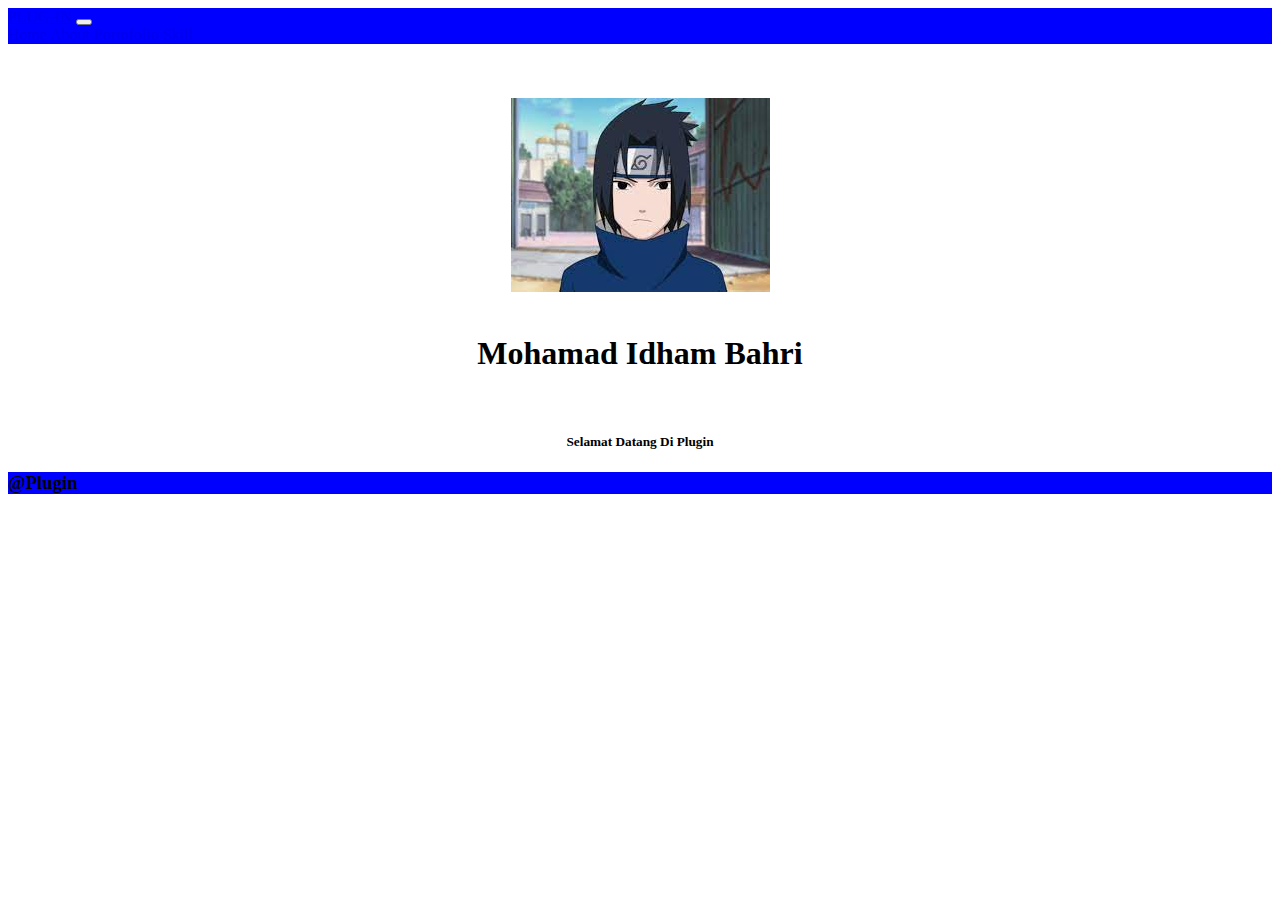
<file: pertemuan3/home.html>
<!DOCTYPE html>
<html lang="en">
<head>
    <meta charset="UTF-8">
    <meta http-equiv="X-UA-Compatible" content="IE=edge">
    <meta name="viewport" content="width=
    , initial-scale=1.0">
    <title>Home</title>

    <!-- link css -->
    <link href="https://cdn.jsdelivr.net/npm/bootstrap@5.1.3/dist/css/bootstrap.min.css" rel="stylesheet" integrity="sha384-1BmE4kWBq78iYhFldvKuhfTAU6auU8tT94WrHftjDbrCEXSU1oBoqyl2QvZ6jIW3" crossorigin="anonymous">

</head>
<!-- link java script -->
<script src="https://cdn.jsdelivr.net/npm/bootstrap@5.1.3/dist/js/bootstrap.bundle.min.js" integrity="sha384-ka7Sk0Gln4gmtz2MlQnikT1wXgYsOg+OMhuP+IlRH9sENBO0LRn5q+8nbTov4+1p" crossorigin="anonymous"></script>

<body>
<!-- Awal Navbar -->
<nav class="navbar navbar-expand-lg navbar-light bg-light">
    <div class="container-fluid" style="background-color: blue;">
      <a class="navbar-brand" href="#">PLUG-IN</a>
      <button class="navbar-toggler" type="button" data-bs-toggle="collapse" data-bs-target="#navbarNavAltMarkup" aria-controls="navbarNavAltMarkup" aria-expanded="false" aria-label="Toggle navigation">
        <span class="navbar-toggler-icon"></span>
      </button>
      <div class="collapse navbar-collapse" id="navbarNavAltMarkup">
        <div class="navbar-nav">
          <a class="nav-link active" aria-current="page" href="./home.html">Home</a>
          <a class="nav-link" href="./About.html">About</a>
          <a class="nav-link" href="#">Portofolio</a>
          <a class="nav-link" href="#">Skill</a>
        </div>
      </div>
    </div>
  </nav>
  <!-- Akhir Navbar -->
<br>
<br>
<br>
<div style="text-align: center;">
    <img src="./sasuke.jpeg" alt="sasuke">
    <br>
    <br>
    <h1><center>Mohamad Idham Bahri</center></h1>
    <br>
    <h5>Selamat Datang Di Plugin</h5>
</div>
</body>
<footer class="fixed-bottom text-center" style="background-color:blue">
    <h3>@Plugin</h3>
</html>
</file>
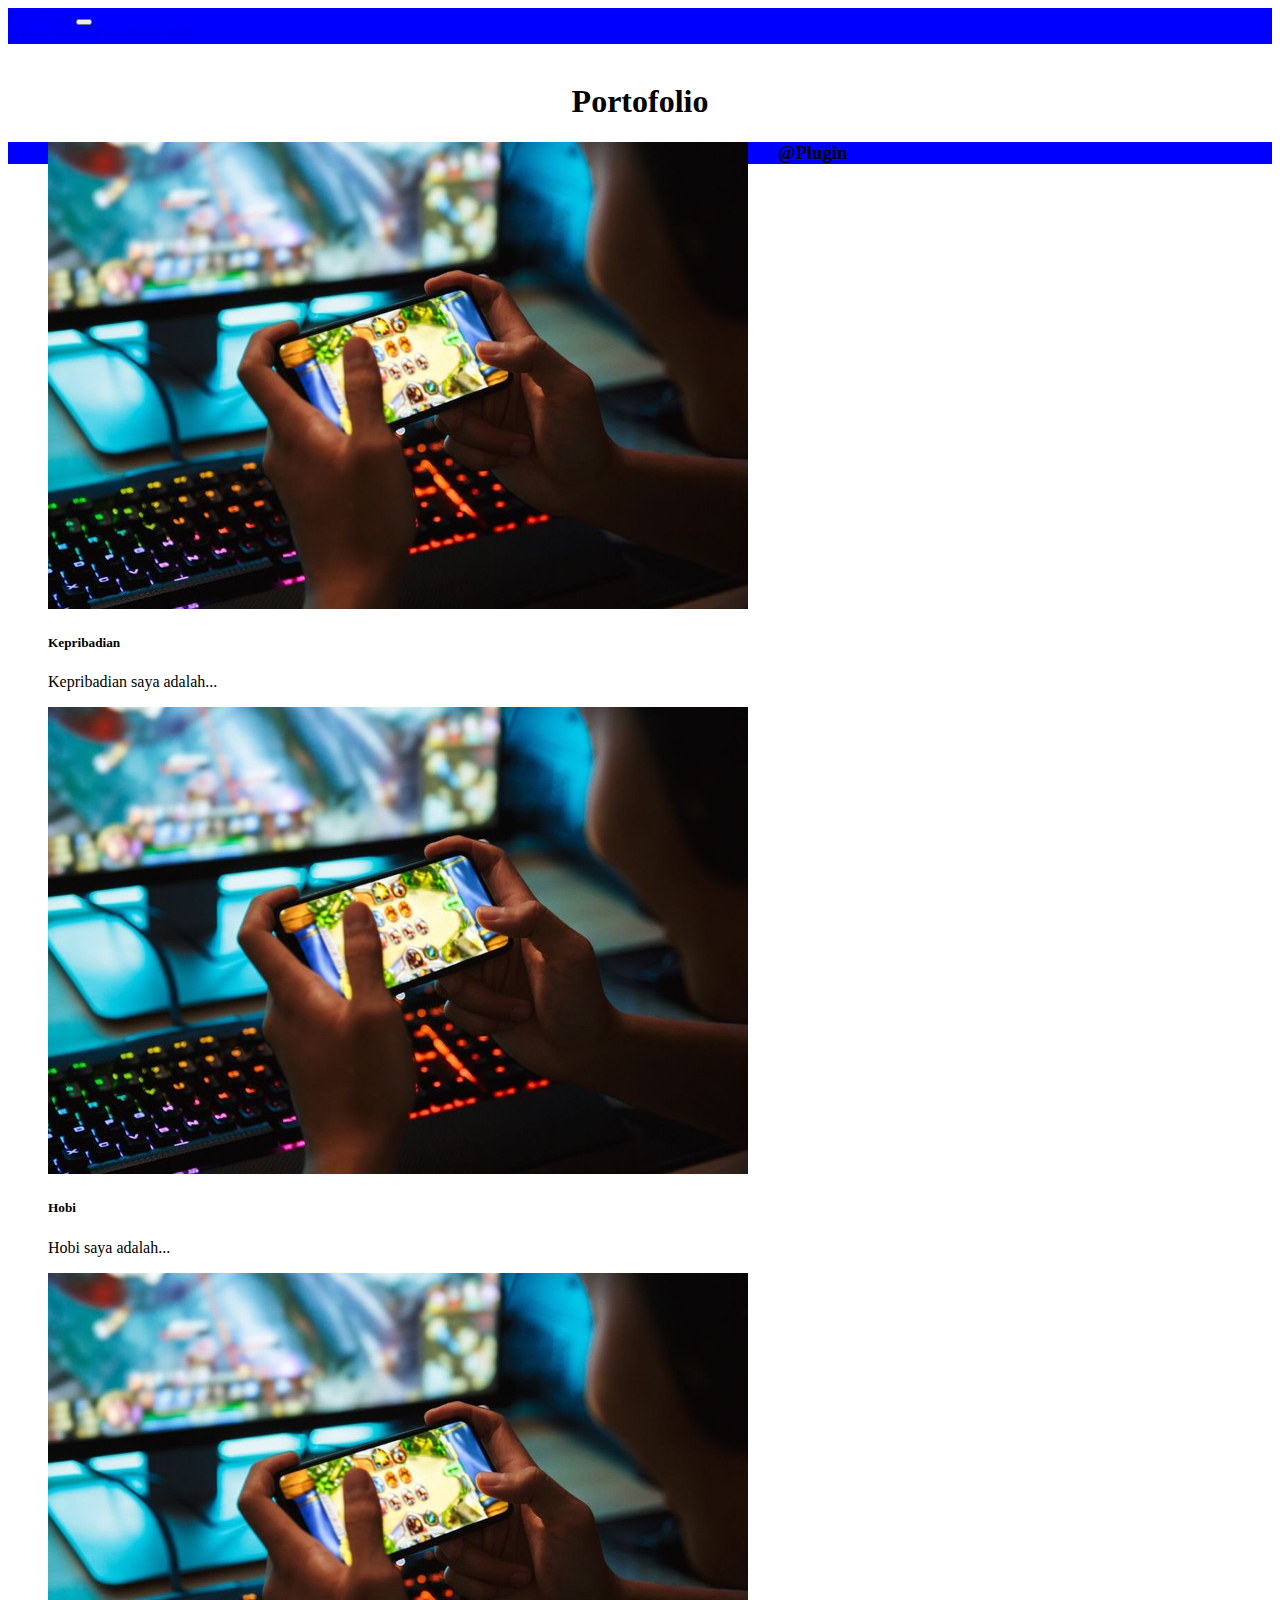
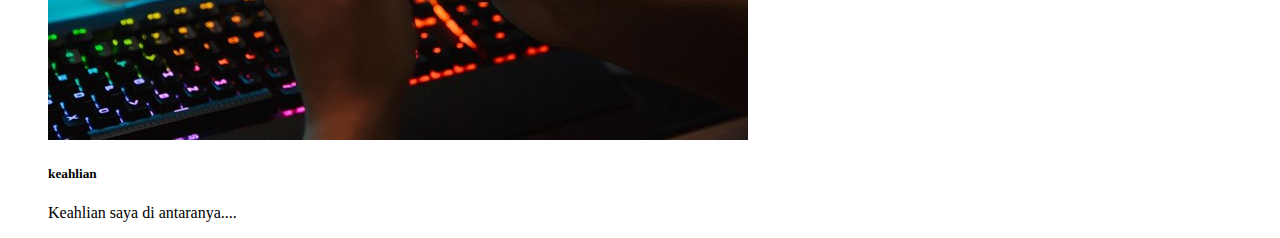
<file: pertemuan3/Portofolio.html>
<!DOCTYPE html>
<html lang="en">
<head>
    <meta charset="UTF-8">
    <meta http-equiv="X-UA-Compatible" content="IE=edge">
    <meta name="viewport" content="width=device-width, initial-scale=1.0">
    <title>Portofolio</title>
<!-- link css -->
<link href="https://cdn.jsdelivr.net/npm/bootstrap@5.1.3/dist/css/bootstrap.min.css" rel="stylesheet" integrity="sha384-1BmE4kWBq78iYhFldvKuhfTAU6auU8tT94WrHftjDbrCEXSU1oBoqyl2QvZ6jIW3" crossorigin="anonymous">
<link rel="stylesheet" href="./style.css">
</head>
<!-- link java script -->
<script src="https://cdn.jsdelivr.net/npm/bootstrap@5.1.3/dist/js/bootstrap.bundle.min.js" integrity="sha384-ka7Sk0Gln4gmtz2MlQnikT1wXgYsOg+OMhuP+IlRH9sENBO0LRn5q+8nbTov4+1p" crossorigin="anonymous"></script>

<body>
    <!-- Awal Navbar -->
    <nav class="navbar navbar-expand-lg navbar-light bg-light">
        <div class="container-fluid" style="background-color: blue;">
          <a class="navbar-brand" href="#">PLUG-IN</a>
          <button class="navbar-toggler" type="button" data-bs-toggle="collapse" data-bs-target="#navbarNavAltMarkup" aria-controls="navbarNavAltMarkup" aria-expanded="false" aria-label="Toggle navigation">
            <span class="navbar-toggler-icon"></span>
          </button>
          <div class="collapse navbar-collapse" id="navbarNavAltMarkup">
            <div class="navbar-nav">
              <a class="nav-link active" aria-current="page" href="./home.html">Home</a>
              <a class="nav-link" href="./About.html">About</a>
              <a class="nav-link" href="./Portofolio.html">Portofolio</a>
              <a class="nav-link" href="./skill.html">Skill</a>
            </div>
          </div>
        </div>
      </nav>
        <!-- Akhir Navbar -->
    
    <br>
        <h1><center>Portofolio</center></h1> 
     
<!-- Grid Cards -->
<div class="container">

  <div class="paragraf">
    
    <div class="card-group">
      <div class="card mx-3">
        <img src="./game.jpeg" class="card-img-top" alt="gameff">
        <div class="card-body">
          <h5 class="card-title">Kepribadian</h5>
          <p class="card-text">Kepribadian saya adalah...</p>
    </div>
    
  </div>
  <div class="card">
    <img src="./game.jpeg" class="card-img-top" alt="gitar">
    <div class="card-body">
      <h5 class="card-title">Hobi</h5>
      <p class="card-text">Hobi saya adalah...</p>
    </div>
    
  </div>
  <div class="card mx-3">
    <img src="./game.jpeg" class="card-img-top" alt="coding">
    <div class="card-body">
      <h5 class="card-title">keahlian</h5>
      <p class="card-text">Keahlian saya di antaranya....</p>
    </div>
    
  </div>
</div>
</div>
</div>
</body>
<footer class="fixed-bottom text-center" style="background-color:blue">
  <h3>@Plugin</h3>
  
  </html>
</file>
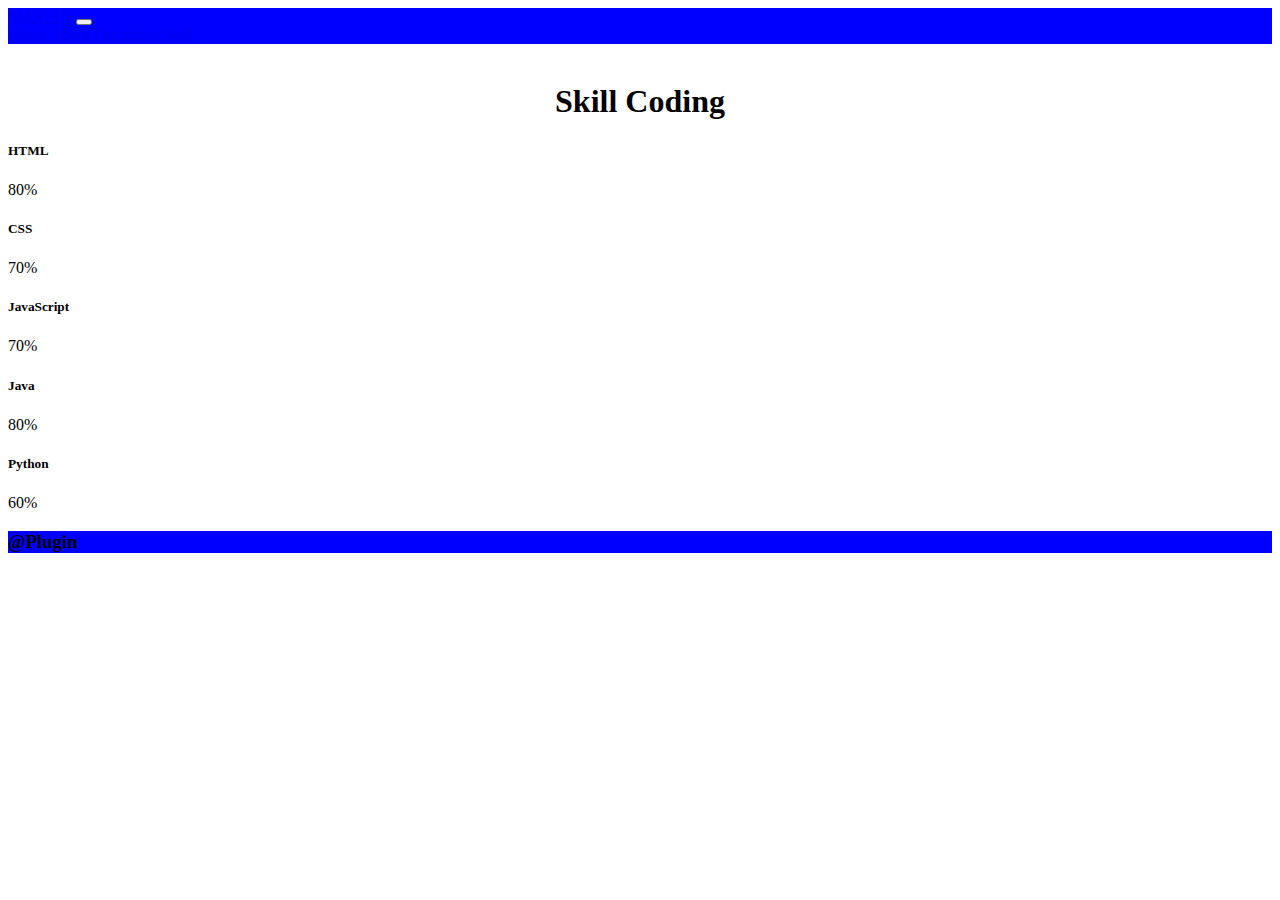
<file: pertemuan3/skill.html>
<!DOCTYPE html>
<html lang="en">
<head>
    <meta charset="UTF-8">
    <meta http-equiv="X-UA-Compatible" content="IE=edge">
    <meta name="viewport" content="width=device-width, initial-scale=1.0">
    <title>Document</title>
<!-- link css -->
    <link href="https://cdn.jsdelivr.net/npm/bootstrap@5.1.3/dist/css/bootstrap.min.css" rel="stylesheet" integrity="sha384-1BmE4kWBq78iYhFldvKuhfTAU6auU8tT94WrHftjDbrCEXSU1oBoqyl2QvZ6jIW3" crossorigin="anonymous">

</head>
<!-- link java script -->
<script src="https://cdn.jsdelivr.net/npm/bootstrap@5.1.3/dist/js/bootstrap.bundle.min.js" integrity="sha384-ka7Sk0Gln4gmtz2MlQnikT1wXgYsOg+OMhuP+IlRH9sENBO0LRn5q+8nbTov4+1p" crossorigin="anonymous"></script>

<body>
<!-- Awal Navbar -->
<nav class="navbar navbar-expand-lg navbar-light bg-light">
    <div class="container-fluid" style="background-color: blue;">
      <a class="navbar-brand" href="#">PLUG-IN</a>
      <button class="navbar-toggler" type="button" data-bs-toggle="collapse" data-bs-target="#navbarNavAltMarkup" aria-controls="navbarNavAltMarkup" aria-expanded="false" aria-label="Toggle navigation">
        <span class="navbar-toggler-icon"></span>
      </button>
      <div class="collapse navbar-collapse" id="navbarNavAltMarkup">
        <div class="navbar-nav">
          <a class="nav-link active" aria-current="page" href="./home.html">Home</a>
          <a class="nav-link" href="./About.html">About</a>
          <a class="nav-link" href="./Portofolio.html">Portofolio</a>
          <a class="nav-link" href="./skill.html">Skill</a>
        </div>
      </div>
    </div>
  </nav>
  <!-- Akhir Navbar -->
<br>
<h1><center>Skill Coding</center></h1>

<div class="container mt-6 mx-7">

    <h5>HTML</h5>
    <div class="progress mb-1">
        <div class="progress-bar progress-bar-striped progress-bar-animated" role="progressbar" style="width: 80%" aria-valuenow="10" aria-valuemin="0" aria-valuemax="100" <h1>80%</h1></div>
      </div>
     <h5>CSS</h5> 
      <div class="progress mb-1">
          <div class="progress-bar progress-bar-striped bg-success progress-bar-animated" role="progressbar" style="width: 70%" aria-valuenow="25" aria-valuemin="0" aria-valuemax="100" <h1>70%</h1></div>
      </div>
      <h5>JavaScript</h5>
      <div class="progress mb-1">
          <div class="progress-bar progress-bar-striped bg-info progress-bar-animated" role="progressbar" style="width: 70%" aria-valuenow="50" aria-valuemin="0" aria-valuemax="100" <h1>70%</h1></div>
      </div>
      <h5>Java</h5>
      <div class="progress mb-1">
          <div class="progress-bar progress-bar-striped bg-warning progress-bar-animated" role="progressbar" style="width: 80%" aria-valuenow="75" aria-valuemin="0" aria-valuemax="100" <h1>80%</h1></div>
      </div>
      <h5>Python</h5>
      <div class="progress mb-1">
          <div class="progress-bar progress-bar-striped bg-danger progress-bar-animated" role="progressbar" style="width: 60%" aria-valuenow="100" aria-valuemin="0" aria-valuemax="100" <h1>60%</h1></div>
      </div>
</div>

    
</body>
<footer class="fixed-bottom text-center" style="background-color:blue">
    <h3>@Plugin</h3>

</html>
</file>
<file: pertemuan3/style.css>
.paragraf{
    float: left;
    margin-left: 30px;
    margin-right: 30px;
    
}
.card{
    margin-left: 10px;
}
</file>
